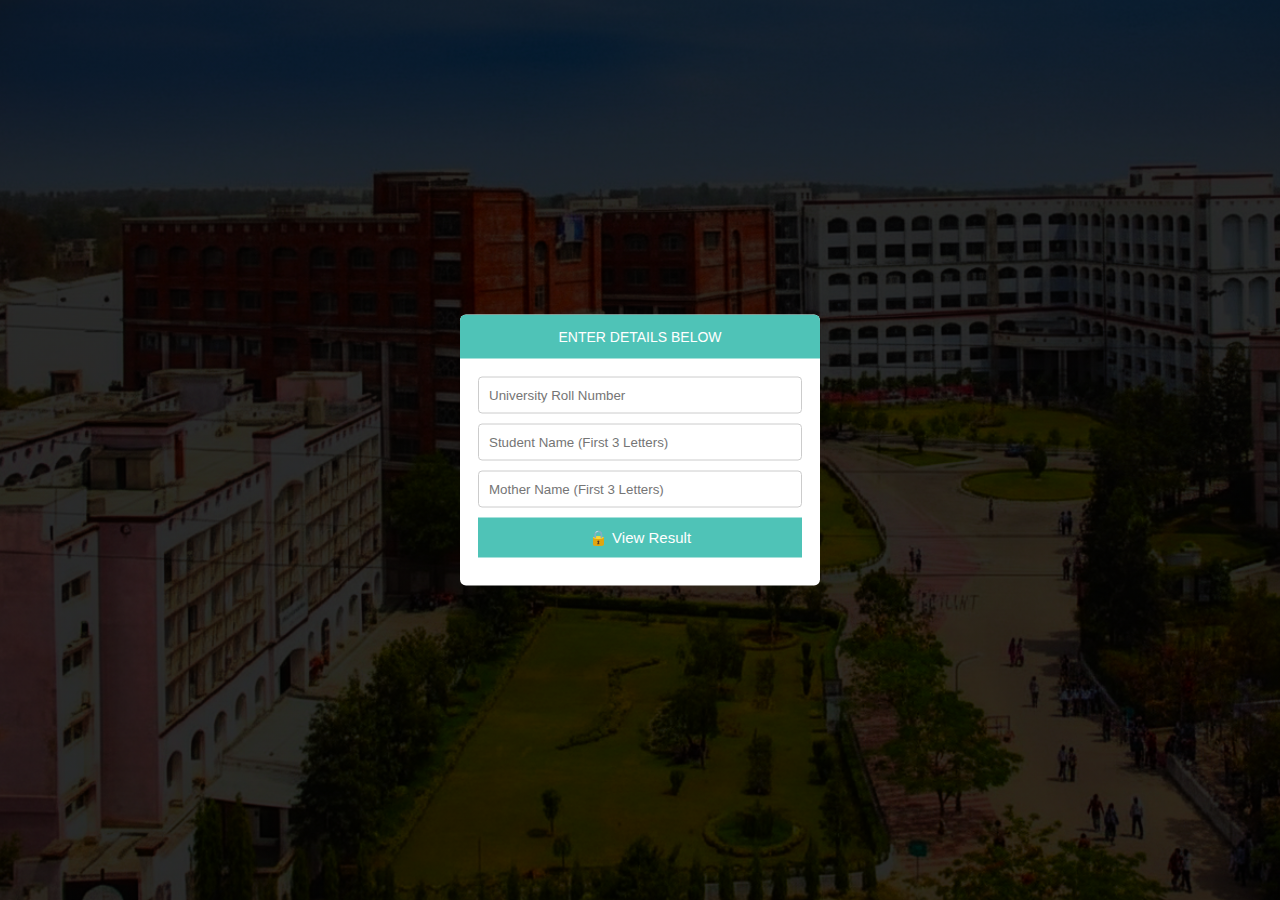
<file: index.html>
<!DOCTYPE html>
<html lang="en">
<head>
  <meta charset="UTF-8">
  <title>BBDU Result</title>
  <link rel="stylesheet" href="style.css">
</head>
<body class="login">

<div class="card">
  <div class="header">ENTER DETAILS BELOW</div>

  <form id="loginForm">
    <input type="text" 
           id="rollInput"
           placeholder="University Roll Number" 
           required>

    <input type="text" 
           placeholder="Student Name (First 3 Letters)" 
           maxlength="3" 
           required>

    <input type="text" 
           placeholder="Mother Name (First 3 Letters)" 
           maxlength="3" 
           required>

    <button type="submit">🔒 View Result</button>
  </form>

  <p id="error" style="color:red; margin-top:10px;"></p>
</div>

<script>

document.getElementById("loginForm").addEventListener("submit", function(e){
  e.preventDefault(); // stop auto open

  const roll = document.getElementById("rollInput").value.trim();

  fetch("students.json")
    .then(res => res.json())
    .then(data => {

      const student = data.find(s => s.ROLL === roll);

      if(student){
        window.location.href = "result.html?roll=" + roll;
      } else {
        document.getElementById("error").innerText = "Invalid Roll Number!";
      }

    });

});

</script>

</body>
</html>
</file>
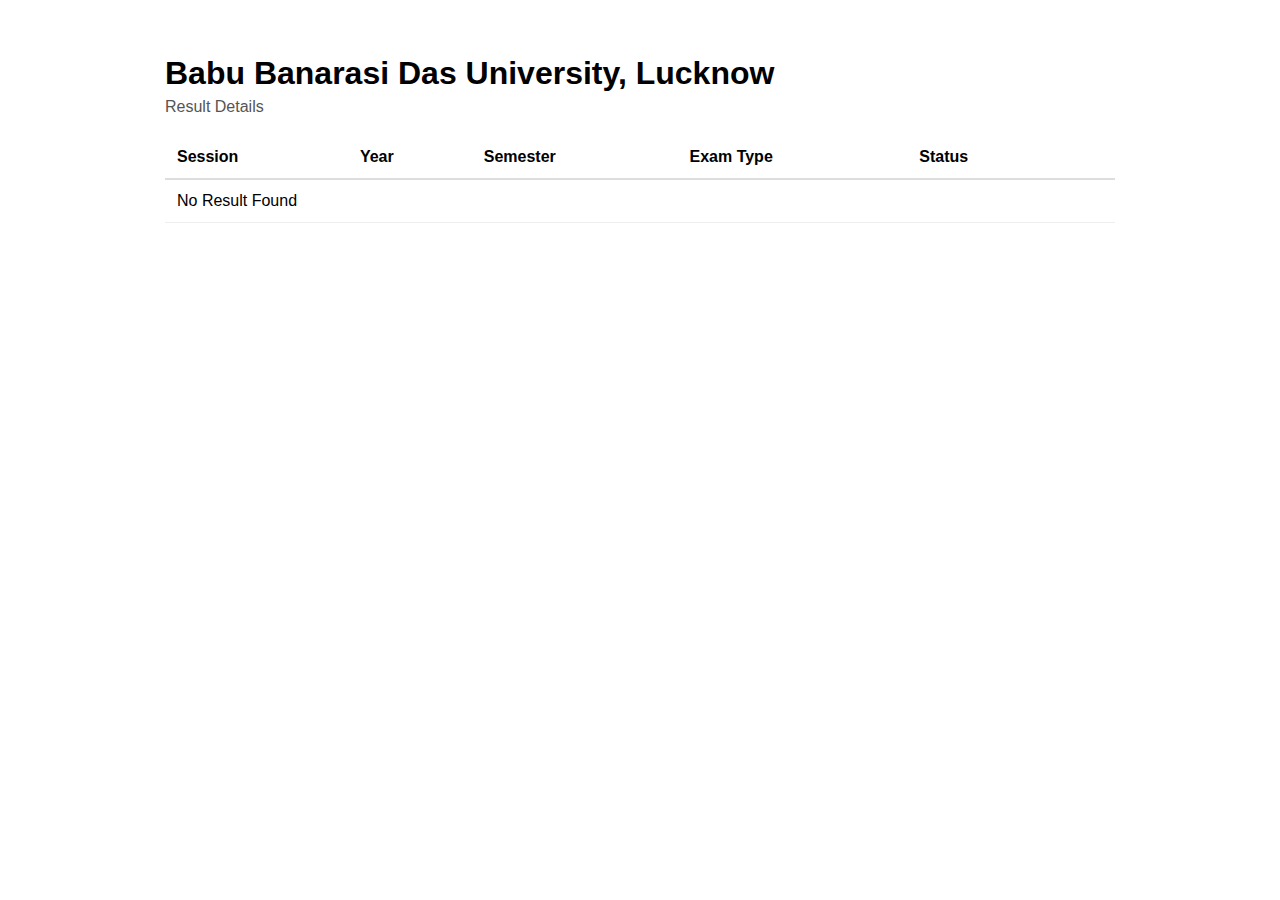
<file: result.html>
<!DOCTYPE html>
<html lang="en">
<head>
  <meta charset="UTF-8">
  <title>BBDU Result</title>
  <link rel="stylesheet" href="style.css">
</head>
<body>

<div class="result-page">
  <h1>Babu Banarasi Das University, Lucknow</h1>
  <p class="roll">Result Details</p>

  <table>
    <thead>
      <tr>
        <th>Session</th>
        <th>Year</th>
        <th>Semester</th>
        <th>Exam Type</th>
        <th>Status</th>
        <th></th>
      </tr>
    </thead>
    <tbody id="resultBody">
      <!-- Dynamic rows will come here -->
    </tbody>
  </table>
</div>

<script>
const params = new URLSearchParams(window.location.search);
const roll = params.get("roll");

if (!roll) {
  alert("Roll number missing");
}

fetch("students.csv")
  .then(response => response.text())
  .then(data => {
    const rows = data.trim().split("\n").slice(1);
    const semesters = new Set();

    rows.forEach(row => {
      const cols = row.split(",");
      
      // ROLL column index = 0
      // SEMESTER column index = 10
      
      if (cols[0] == roll) {
        semesters.add(cols[10]);
      }
    });

    const tbody = document.getElementById("resultBody");

    if (semesters.size === 0) {
      tbody.innerHTML = `<tr><td colspan="6">No Result Found</td></tr>`;
      return;
    }

    semesters.forEach(sem => {

      // Auto calculate year from semester
      let year = Math.ceil(sem / 2);

      const tr = document.createElement("tr");

      tr.innerHTML = `
        <td>2024-25</td>
        <td>${year}</td>
        <td>${sem}</td>
        <td>MAIN</td>
        <td>RG</td>
        <td>
          <button class="status-btn" onclick="openResult('${sem}')">View</button>
        </td>
      `;

      tbody.appendChild(tr);
    });
  });

function openResult(semester) {
  window.location.href = "marksheet.html?roll=" + roll + "&sem=" + semester;
}
</script>

</body>
</html>
</file>
<file: style.css>
* {
  margin: 0;
  padding: 0;
  box-sizing: border-box;
  font-family: Arial, sans-serif;
}

/* LOGIN PAGE */
body.login {
  height: 100vh;
  background:
    linear-gradient(rgba(0,0,0,.45), rgba(0,0,0,.45)),
    url("1770735484848028942_5560.png") center/cover no-repeat;
  overflow: hidden;
}

/* LOGIN CARD */
.card {
  width: 360px;
  background: white;
  border-radius: 6px;
  overflow: hidden;
  position: absolute;
  top: 50%;
  left: 50%;
  transform: translate(-50%, -50%);
}

.header {
  background: #4fc3b7;
  color: white;
  text-align: center;
  padding: 14px;
  font-size: 14px;
}

form {
  padding: 18px;
}

input {
  width: 100%;
  padding: 10px;
  margin-bottom: 10px;
  border-radius: 4px;
  border: 1px solid #ccc;
}

button {
  width: 100%;
  padding: 11px;
  background: #4fc3b7;
  border: none;
  color: white;
  font-size: 15px;
  cursor: pointer;
}

/* RESULT PAGE */
.result-page {
  max-width: 1000px;
  margin: 30px auto;
  background: white;
  padding: 25px;
  border-radius: 6px;
}

.result-page h1 {
  margin-bottom: 6px;
}

.roll {
  color: #555;
  margin-bottom: 20px;
}

table {
  width: 100%;
  border-collapse: collapse;
}

th {
  text-align: left;
  padding: 12px;
  border-bottom: 2px solid #ddd;
}

td {
  padding: 12px;
  border-bottom: 1px solid #eee;
}

.status-btn {
  width: 34px;
  height: 34px;
  border-radius: 50%;
  background: #4caf50;
  color: white;
  border: none;
  cursor: pointer;
}
</file>
